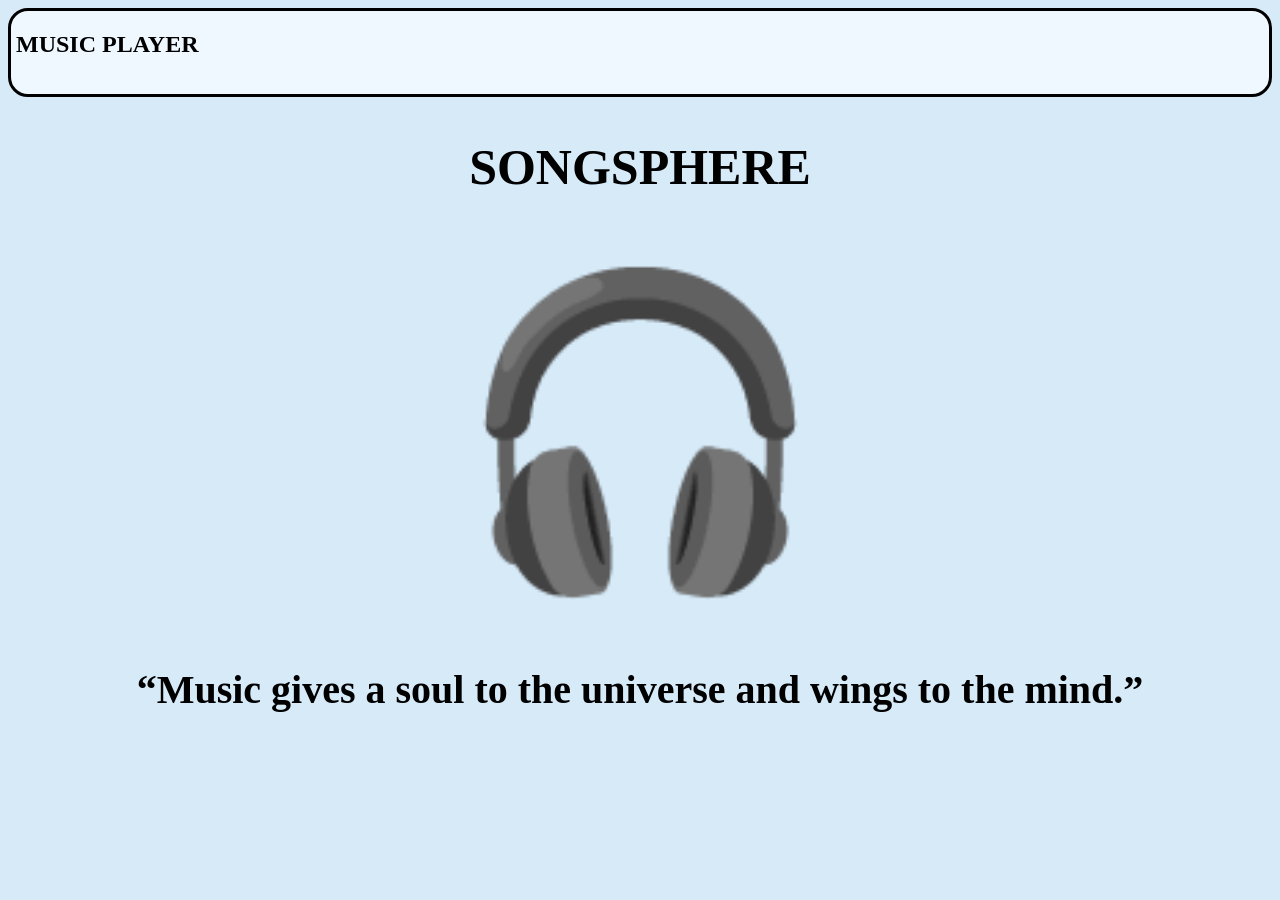
<file: index.html>
<link rel="stylesheet" href="index.css">
<head>
    <title>MUSIC PLAYER UI</title>
</head>
<body>
    <header>
        <nav>
            <h1 class="four">MUSIC PLAYER</h1>
              <ul class="link">
                  <li class="one"><a href="index1.html">HOME</a></li>
                  <li class="two"><a href="index2.html">SONGS</a></li>
                  
              </ul>
        </nav>
    </header>
   <center> <h2>SONGSPHERE</h2></center><br>
   <center><div class="five">🎧</div></center><br>
   <center><h3 class="six">“Music gives a soul to the universe and wings to the mind.”</h3></center>
   
</body>
</file>
<file: index.css>
.link{
    display: flex;
    list-style: none;
    
}
.one{
    margin-left: 1300px;
    margin-top: -40px;
}
.two{
    margin-left: 20px;
    margin-top: -40px;
}
nav{
    background-color: aliceblue;
    border: solid;
    border-color: black;
    border-radius: 20px;
}body{
    background-color:#D6EAF8;
}
.four{
    margin-left: 5px;

}
h2{
    font-size: 50px;
}
.five{
     font-size: 300px;  
}
.six{
   font-size: 40px;
}
.port{
    height: 300px;
    border: solid;
    border-radius: 20px;
    border-color: black;
}
</file>
